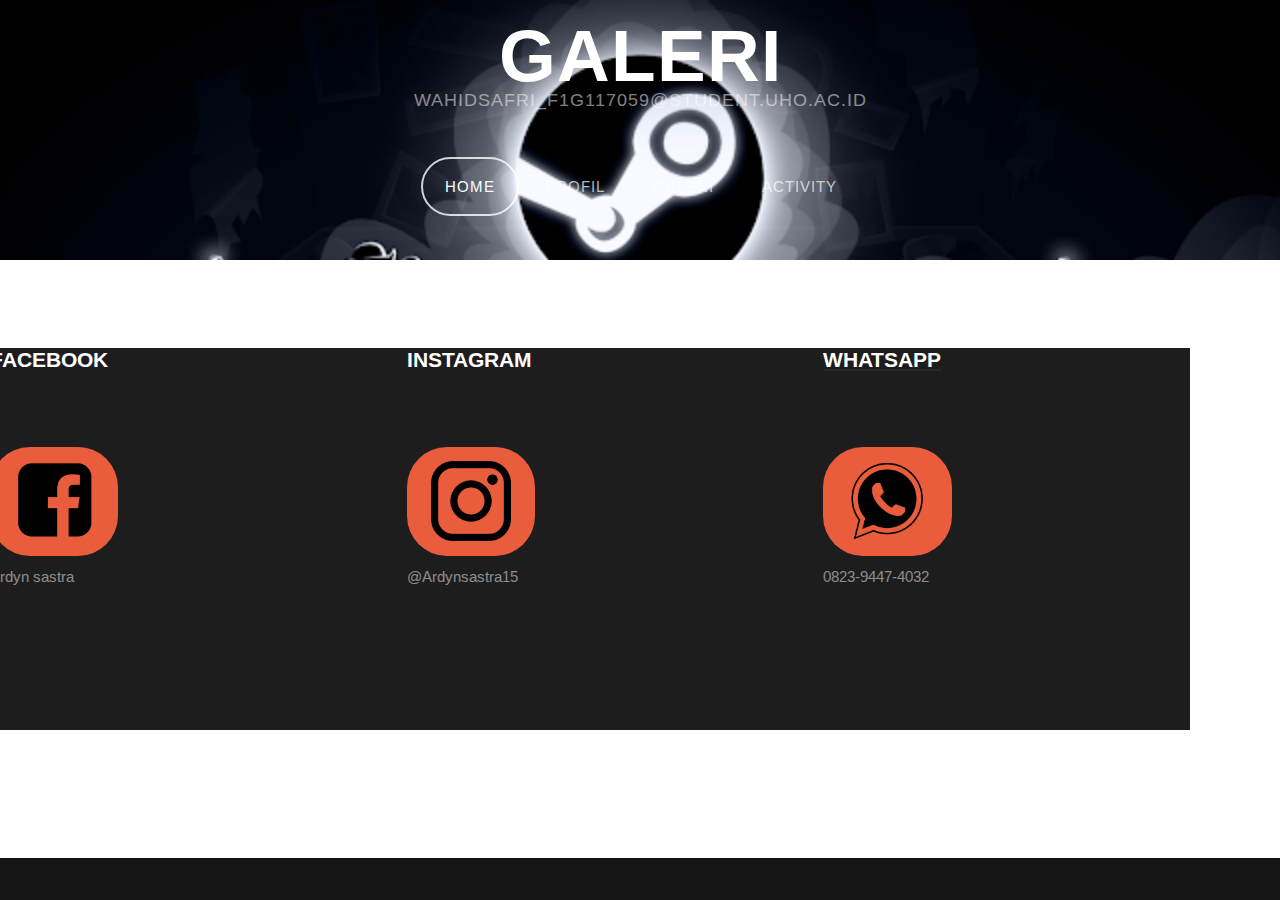
<file: arsip.html>
<!DOCTYPE HTML>
<!--
	Iridium by TEMPLATED
    templated.co @templatedco
    Released for free under the Creative Commons Attribution 3.0 license (templated.co/license)
-->
<html>
	<head>
		<title>Galeri</title>
		<meta http-equiv="content-type" content="text/html; charset=utf-8" />
		<meta name="description" content="" />
		<meta name="keywords" content="" />
		<link href='http://fonts.googleapis.com/css?family=Arimo:400,700' rel='stylesheet' type='text/css'>
		<!--[if lte IE 8]><script src="js/html5shiv.js"></script><![endif]-->
		<script src="http://ajax.googleapis.com/ajax/libs/jquery/1.11.0/jquery.min.js"></script>
		<script src="js/skel.min.js"></script>
		<script src="js/skel-panels.min.js"></script>
		<script src="js/init.js"></script>
		<noscript>
			<link rel="stylesheet" href="css/skel-noscript.css" />
			<link rel="stylesheet" href="css/style.css" />
			<link rel="stylesheet" href="css/style-desktop.css" />
		</noscript>
		<!--[if lte IE 8]><link rel="stylesheet" href="css/ie/v8.css" /><![endif]-->
		<!--[if lte IE 9]><link rel="stylesheet" href="css/ie/v9.css" /><![endif]-->
	</head>
	<body>

		<!-- Header -->
		<div id="header">
			<div class="container"> 
				
				<!-- Logo -->
				<div id="logo">
					<h1><a href="#">GALERI </a></h1>
					<span>wahidsafri_f1g117059@student.uho.ac.id</span>
				</div>
				
				<!-- Nav -->
				<nav id="nav">
					<ul>
						<li class="active"><a href="index.html">Home</a></li>
						<li><a href="tentang.html">profil</a></li>
						<li><a href="arsip.html">galeri</a></li>
						<li><a href="event.html">activity</a></li>
					</ul>
				</nav>
			</div>
		</div>

		<!-- Main -->
		<div id="main">
			<div class="container">
				<div class="row"> 

					


			<!-- Footer -->
		<div id="footer">
			<div class="container">
				<div class="row">
					<div class="4u">
						<section>
							<h2>FACEBOOK</h2>
							<a href="#" class="image button"><img src="images/fb4.png" width="50px" height="80px" alt="" /></a>
							<ul class="default">
								<li><a href="#">Ardyn sastra</a></li>
								
							</ul>
						</section>
					</div>
					<div class="4u">
						<section>
							<h2>INSTAGRAM</h2>
							<a href="#" class="image button"><img src="images/ig2.png" width="50px" height="80px" alt="" /></a>
							<ul class="default">
								<li><a href="#">@Ardynsastra15</li>
								
						</section>
					</div>
					<div class="4u">
						<section>
							<h2>WHATSAPP</h2>
							<a href="#" class="image button"><img src="images/wa.png" width="50px" height="80px" alt="" /></a>
							<ul class="default">
								<li><a href="#">0823-9447-4032</li>
								
							</ul>
						</section>
					</div>
				</div>
			</div>
		</div>

		<!-- Copyright -->
		<div id="copyright">
			<div class="container">
				<a href="...">HARDI SASTRA WIJAYA</a> <a href="http://unsplash.com">Copyright</a> (<a href="..">2019</a>)*
			</div>
		</div>
		
	</body>
</html>
</file>
<file: css/style.css>
/*
	Iridium by TEMPLATED
    templated.co @templatedco
    Released for free under the Creative Commons Attribution 3.0 license (templated.co/license)
*/

/*********************************************************************************/
/* Basic                                                                         */
/*********************************************************************************/

	body
	{
		background: #141414;
	}

	body,input,textarea,select
	{
		font-family: 'Arimo', sans-serif;
		font-size: 11pt;
		line-height: 1.75em;
		color: #4c4c4c;
	}

	h1,h2,h3,h4,h5,h6
	{
		text-transform: uppercase;
		font-weight: bold;
	}
	
		h1 a, h2 a, h3 a, h4 a, h5 a, h6 a
		{
			color: inherit;
			text-decoration: none;
		}
		
	/* Change this to whatever font weight/color pairing is most suitable */
	strong, b
	{
		font-weight: bold;
		color: #000000;
	}
	
	em, i
	{
		font-style: italic;
	}

	/* Don't forget to set this to something that matches the design */
	a
	{
		text-decoration: underline;
		color: #272727;
	}

	a:hover
	{
		text-decoration: none;
	}
	
	sub
	{
		position: relative;
		top: 0.5em;
		font-size: 0.8em;
	}
	
	sup
	{
		position: relative;
		top: -0.5em;
		font-size: 0.8em;
	}
	
	hr
	{
		border: 0;
		border-top: solid 1px #ddd;
	}
	
	blockquote
	{
		border-left: solid 0.5em #ddd;
		padding: 1em 0 1em 2em;
		font-style: italic;
	}
	
	p, ul, ol, dl, table
	{
		margin-bottom: 1em;
	}

	header
	{
		margin-bottom: 1em;
	}
	
		header h2
		{
		}
	
		header .byline
		{
			display: block;
			margin: 0.5em 0 0 0;
			padding: 0 0 0.5em 0;
		}
		
	footer
	{
		margin-top: 1em;
	}

	br.clear
	{
		clear: both;
	}

	/* Sections/Articles */
	
		section,
		article
		{
			margin-bottom: 3em;
		}
		
		section > :last-child,
		article > :last-child
		{
			margin-bottom: 0;
		}

		section:last-child,
		article:last-child
		{
			margin-bottom: 0;
		}

		.row > section,
		.row > article
		{
			margin-bottom: 0;
		}

	/* Images */

		.image
		{
			display: inline-block;
		}
		
			.image img
			{
				display: block;
				width: 100%;
			}

			.image.featured
			{
				display: block;
				width: 100%;
				margin: 0 0 2em 0;
			}
			
			.image.full
			{
				display: block;
				width: 100%;
				margin: 0 0 2em 0;
			}
			
			.image.left
			{
				float: left;
				margin: 0 2em 2em 0;
			}
			
			.image.centered
			{
				display: block;
				margin: 0 0 2em 0;
			}

				.image.centered img
				{
					margin: 0 auto;
					width: auto;
				}

	/* Lists */

		ul.default
		{
			margin: 0;
			padding: 0;
			list-style: none;
		}
		
			ul.default li
			{
				padding: 0.60em 0em;
				border-top: 1px solid;
				border-color: rgba(255,255,255,.1);
			}
			
			ul.default li:first-child
			{
				padding-top: 0;
				border-top: none;
			}
			
			ul.default a
			{
				text-decoration: none;
				color: rgba(255,255,255,.5);
			}
			
			ul.default a:hover
			{
				text-decoration: underline;
			}
			
		ul.style {
		}
		
		ul.style li {
			margin: 0;
			padding: 2em 0em 1.5em 0em;
			border-top: 1px solid #ECECEC;
		}
		
		ul.style li:first-child
		{
			padding-top: 0;
			border-top: none;
		}
		
		ul.style img {
			float: left;
			margin-right: 20px;
		}
		
		ul.style p {
		}
		
		ul.style .posted {
			padding: 0em 0em 1em 0em;
			letter-spacing: 1px;
			text-transform: uppercase;
			font-size: 8pt;
			color: #A2A2A2;
		}
		
		ul.style .first {
			padding-top: 0px;
			border-top: none;
		}
							

	/* Buttons */
		
		.button
		{
			position: relative;
			display: inline-block;
			margin-top: 2em;
			padding: 0.90em 1.5em;
			background: #e95d3c;
			border-radius: 40px;
			text-decoration: none;
			text-transform: uppercase;
			font-size: 1.1em;
			color: #FFF;
			-moz-transition: color 0.35s ease-in-out, background-color 0.35s ease-in-out;
			-webkit-transition: color 0.35s ease-in-out, background-color 0.35s ease-in-out;
			-o-transition: color 0.35s ease-in-out, background-color 0.35s ease-in-out;
			-ms-transition: color 0.35s ease-in-out, background-color 0.35s ease-in-out;
			transition: color 0.35s ease-in-out, background-color 0.35s ease-in-out;
			cursor: pointer;
		}

			.button:hover
			{
				background: #de3d27;
				color: #FFF !important;
			}
			
/*********************************************************************************/
/* Header                                                                        */
/*********************************************************************************/

	#header
	{
		position: relative;
		background: #2a2f27 url(../images/banner.jpg) no-repeat;
		background-size: cover;
	}

	#logo
	{
	}
	
	#nav
	{
	}

		#nav ul
		{
			margin: 0;
		}
	
/*********************************************************************************/
/* Banner                                                                        */
/*********************************************************************************/

	#banner
	{
		position: relative;
		background: #333;
		color: #fff;
	}

/*********************************************************************************/
/* Main                                                                          */
/*********************************************************************************/

	#main
	{
		position: relative;
		background: #fff;
	}

/*********************************************************************************/
/* Featured                                                                      */
/*********************************************************************************/
	
	#featured
	{
		position: relative;
		background: #f2f2f2;
	}
	
	#featured h2
	{
		display: block;
		margin-bottom: 2em;
		font-size: 1.4em;
	}
	
/*********************************************************************************/
/* Footer                                                                        */
/*********************************************************************************/
	
	#footer
	{
		position: relative;
		background: #1d1d1d;
	}
	
	#footer h2
	{
		display: block;
		color: #FFF;
	}
	
/*********************************************************************************/
/* Copyright                                                                     */
/*********************************************************************************/
	
	#copyright
	{
		position: relative;
		padding: 3em 0em;
		letter-spacing: 1px;
		text-align: center;
		color: rgba(255,255,255,.2);
	}
	
	#copyright .container
	{
	}
	
	#copyright a
	{
		text-decoration: none;
		color: rgba(255,255,255,.3);
	}
</file>
<file: css/style-desktop.css>
/*
	Iridium by TEMPLATED
    templated.co @templatedco
    Released for free under the Creative Commons Attribution 3.0 license (templated.co/license)
*/

/*********************************************************************************/
/* Basic                                                                         */
/*********************************************************************************/

	body
	{
	}

	body,input,textarea,select
	{
		font-size: 11pt;
	}

/*********************************************************************************/
/* Header                                                                        */
/*********************************************************************************/

	#header
	{
		position: relative;
		padding: 3em 0em;
		text-align: center;
	}
	
		.homepage #header
		{
			padding: 15em 0em;
		}

		#header .container
		{
		}

/*********************************************************************************/
/* Logo                                                                          */
/*********************************************************************************/

	#logo
	{
		margin-bottom: 3em;
	}
	
		#logo h1
		{
			color: #FFF;
		}
	
		#logo h1 a
		{
			display: block;
			letter-spacing: 1px;
			text-decoration: none;
			text-transform: uppercase;
			font-size: 5em;
			font-weight: 900;
			color: #FFF;
		}

		#logo span
		{
			display: block;
			padding-top: 1em;
			letter-spacing: 1px;
			text-transform: uppercase;
			font-size: 1.2em;
			color: rgba(255,255,255,.5);
		}			
			

/*********************************************************************************/
/* Nav                                                                           */
/*********************************************************************************/

	#nav
	{
	}

		#nav > ul > li
		{
			display: inline-block;
		}
		
			#nav > ul > li:last-child
			{
				padding-right: 0;
			}

			#nav > ul > li > a,
			#nav > ul > li > span
			{
				display: block;
				padding: 1em 1.5em;
				letter-spacing: 1px;
				text-decoration: none;
				text-transform: uppercase;
				font-weight: 200;
				font-size: 1em;
				outline: 0;
				color: rgba(255,255,255,.7);
			}


			#nav > ul > li > a:hover
			{
				color: #FFF;
			}

			#nav li.active a
			{
				background: none;
				border-radius: 40px;
				border: 2px solid;
				border-color: rgba(255,255,255,.8);
				color: #FFF;
			}

			#nav > ul > li > ul
			{
				display: none;
			}


/*********************************************************************************/
/* Main                                                                          */
/*********************************************************************************/

	#main
	{
		padding: 6em 0em 4em 0em;
	}
	
	#content
	{
	}
	
	#content header
	{
		margin-bottom: 2em;
	}
	
	#content header h2
	{
		font-size: 3em;
	}
	
	#content header .byline
	{
		font-size: 1.40em;
	}
	
	#sidebar h2
	{
		display: block;
		padding-bottom: 2em;
		font-size: 1.4em;
	}

/*********************************************************************************/
/* Featured                                                                      */
/*********************************************************************************/
	
	#featured
	{
		padding: 6em 0em;
	}

/*********************************************************************************/
/* Footer                                                                        */
/*********************************************************************************/
	
	#footer
	{
		position: relative;
		padding: 6em 0em;
	}
	
	#footer h2
	{
		padding-bottom: 2em;
		font-size: 1.4em;
	}
	
/*********************************************************************************/
/* Copyright                                                                     */
/*********************************************************************************/
	
	#copyright
	{
		padding: 3em 0em;
	}
</file>
<file: css/ie/v8.css>
/*********************************************************************************/
/* Basic                                                                         */
/*********************************************************************************/

	.button
	{
		/*
		
		For elements that use border-radius, add the following:
		
			-ms-behavior: url('css/ie/PIE.htc');

		Note that PIE.htc requires its elements to be relative or absolute:

			position: relative;

		*/
	}
</file>
<file: css/ie/v9.css>
/*********************************************************************************/
/* Basic                                                                         */
/*********************************************************************************/
</file>
<file: css/skel-noscript.css>
/* Resets (http://meyerweb.com/eric/tools/css/reset/ | v2.0 | 20110126 | License: none (public domain)) */

	html,body,div,span,applet,object,iframe,h1,h2,h3,h4,h5,h6,p,blockquote,pre,a,abbr,acronym,address,big,cite,code,del,dfn,em,img,ins,kbd,q,s,samp,small,strike,strong,sub,sup,tt,var,b,u,i,center,dl,dt,dd,ol,ul,li,fieldset,form,label,legend,table,caption,tbody,tfoot,thead,tr,th,td,article,aside,canvas,details,embed,figure,figcaption,footer,header,hgroup,menu,nav,output,ruby,section,summary,time,mark,audio,video{margin:0;padding:0;border:0;font-size:100%;font:inherit;vertical-align:baseline;}article,aside,details,figcaption,figure,footer,header,hgroup,menu,nav,section{display:block;}body{line-height:1;}ol,ul{list-style:none;}blockquote,q{quotes:none;}blockquote:before,blockquote:after,q:before,q:after{content:'';content:none;}table{border-collapse:collapse;border-spacing:0;}body{-webkit-text-size-adjust:none}

/* Box Model */

	*, *:before, *:after {
		-moz-box-sizing: border-box;
		-webkit-box-sizing: border-box;
		-o-box-sizing: border-box;
		-ms-box-sizing: border-box;
		box-sizing: border-box;
	}

/* Container */

	body {
		min-width: 1200px;
	}

	.container {
		width: 1200px;
		margin-left: auto;
		margin-right: auto;
	}

	/* Modifiers */
	
		.container.small {
			width: 900px;
		}

		.container.big {
			width: 100%;
			max-width: 1500px;
			min-width: 1200px;
		}

/* Grid */

	/* Cells */

		.\31 2u { width: 100% }
		.\31 1u { width: 91.6666666667% }
		.\31 0u { width: 83.3333333333% }
		.\39 u { width: 75% }
		.\38 u { width: 66.6666666667% }
		.\37 u { width: 58.3333333333% }
		.\36 u { width: 50% }
		.\35 u { width: 41.6666666667% }
		.\34 u { width: 33.3333333333% }
		.\33 u { width: 25% }
		.\32 u { width: 16.6666666667% }
		.\31 u { width: 8.3333333333% }
		.\-11u { margin-left: 91.6666666667% }
		.\-10u { margin-left: 83.3333333333% }
		.\-9u { margin-left: 75% }
		.\-8u { margin-left: 66.6666666667% }
		.\-7u { margin-left: 58.3333333333% }
		.\-6u { margin-left: 50% }
		.\-5u { margin-left: 41.6666666667% }
		.\-4u { margin-left: 33.3333333333% }
		.\-3u { margin-left: 25% }
		.\-2u { margin-left: 16.6666666667% }
		.\-1u { margin-left: 8.3333333333% }

		.row > * {
			padding: 50px 0 0 50px;
			float: left;
			-moz-box-sizing: border-box;
			-webkit-box-sizing: border-box;
			-o-box-sizing: border-box;
			-ms-box-sizing: border-box;
			box-sizing: border-box;
		}

		.row + .row > * {
			padding-top: 50px;
		}

		.row {
			margin-left: -50px;
		}

	/* Rows */

		.row:after {
			content: '';
			display: block;
			clear: both;
			height: 0;
		}

		.row:first-child > * {
			padding-top: 0;
		}

		.row > * {
			padding-top: 0;
		}

		/* Modifiers */

			/* Flush */

				.row.flush {
					margin-left: 0;
				}

				.row.flush > * {
					padding: 0 !important;
				}

			/* Quarter */

				.row.quarter > * {
					padding: 12.5px 0 0 12.5px;
				}

				.row.quarter + .row.quarter > * {
					padding-top: 12.5px;
				}

				.row.quarter {
					margin-left: -12.5px;
				}

			/* Half */

				.row.half > * {
					padding: 25px 0 0 25px;
				}

				.row.half + .row.half > * {
					padding-top: 25px;
				}

				.row.half {
					margin-left: -25px;
				}

			/* One and (a) Half */

				.row.oneandhalf > * {
					padding: 75px 0 0 75px;
				}

				.row.oneandhalf + .row.oneandhalf > * {
					padding-top: 75px;
				}

				.row.oneandhalf {
					margin-left: -75px;
				}

			/* Double */

				.row.double > * {
					padding: 100px 0 0 100px;
				}

				.row.double + .row.double > * {
					padding-top: 100px;
				}

				.row.double {
					margin-left: -100px;
				}
</file>
